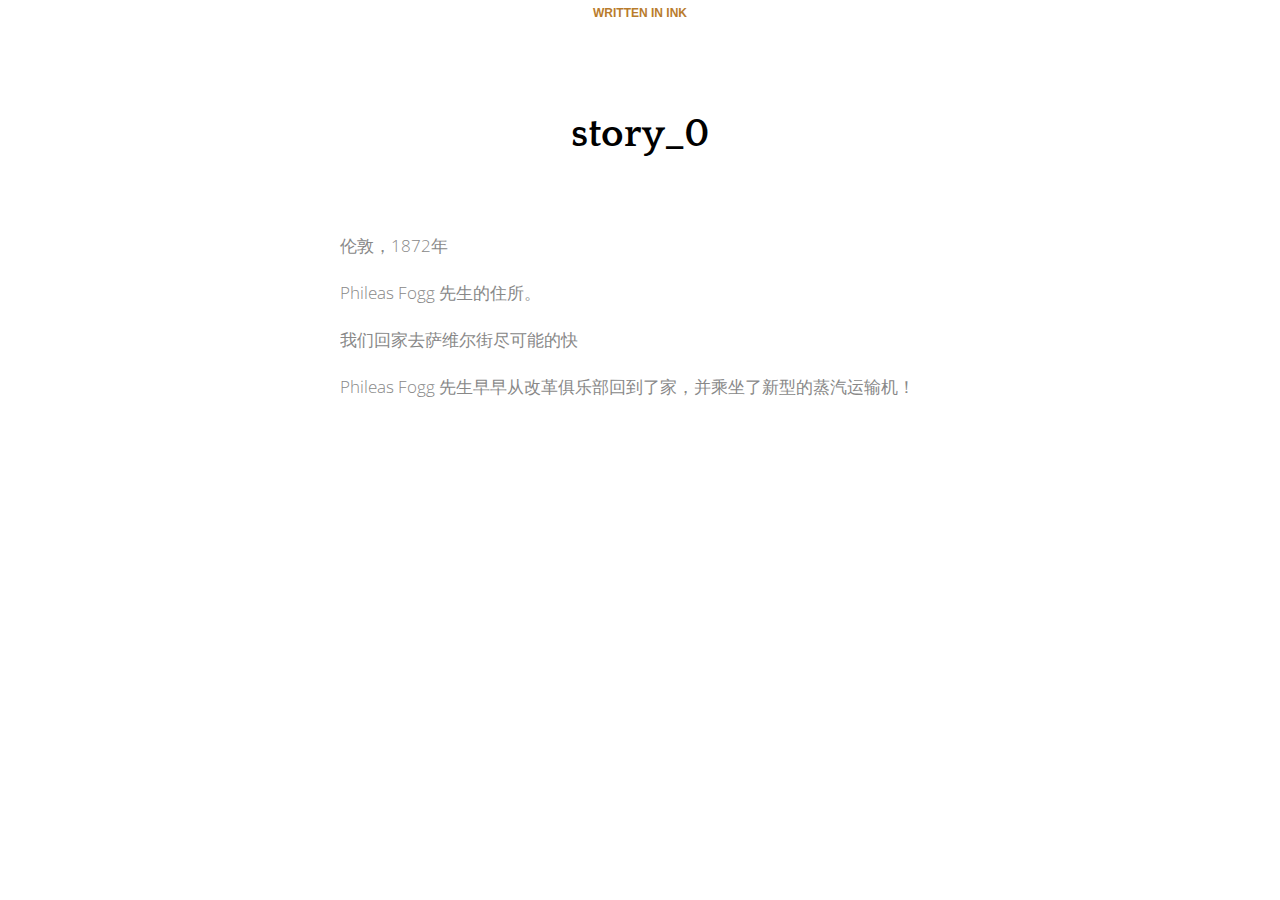
<file: index.html>
﻿<!doctype html>
<html lang="en">
<head>
    <meta charset="utf-8">

    <title>story_0</title>

    <meta name="viewport" content="width=device-width, initial-scale=1.0">

    <link rel="stylesheet" href="style.css">

</head>

<body>

    <div class="outerContainer">
        <h3 class="written-in-ink"><a href="https://www.inklestudios.com/ink">WRITTEN IN INK</a></h3>
        <div id="story" class="container">
            <div class="header">
                <h1>story_0</h1>
                <h2 class="byline"></h2>
            </div>
        </div>
    </div>

    <script src="ink.js"></script>
    <script src="learn_1.js"></script>
    <script src="main.js"></script>
</body>
</html>
</file>
<file: style.css>
@import url('https://fonts.googleapis.com/css?family=Open+Sans:300,700|Quattrocento:700');

body {
    font-family: 'Open Sans', sans-serif;
    font-weight: lighter;
    background: white;
}

body.dark {
    background: black;
    color: white;
}

h1, h2 {
    text-align: center;
    font-family: "Quattrocento", Georgia, 'Times New Roman', Times, serif;
    margin: 0;
    padding: 0;
}

h1 {
    font-size: 30pt;
    margin-bottom: 10px;
}

h2 {
    font-size: 14pt;
    font-style: italic;
    font-family: sans-serif;
    font-weight: lighter;
    color: #BBB;
}

.dark h2 {
    color: #666;
}

.header {
    padding-top: 3em;
    padding-bottom: 3em;
}

h3.written-in-ink {
    font-size: 9pt;
    font-family: sans-serif;
    text-align: center;
    font-weight: 700;
    position: fixed;
    display: block;
    width: 100%;
    background: white;
    margin: 0;
    padding-top: 6px;
    padding-bottom: 6px;
    top: 0;
}

.dark h3.written-in-ink {
    background: black;
}


/* Seems necessary to make iframes work on itch.io on mobile iOS :-( */
.outerContainer {
    position: absolute;
    display: block;
    margin: 0;
    padding: 0;
    -webkit-overflow-scrolling: touch;
    overflow: scroll;
    height: 100%;
    width: 100%;
    top: 0;
    left: 0;
}

.container {
    display: block;
    max-width: 600px;
    margin: 0 auto;
    padding: 20px;
    padding-top: 4em;
    background: white;
}

.dark .container {
    background: black;
}

p {
    font-size: 13pt;
    color: #888;
    line-height: 1.7em;
    font-weight: lighter;
}

a {
    font-weight: 700;
    color: #b97c2c;
    font-family: sans-serif;
    transition: color 0.6s;
    text-decoration: none;
}

.dark a {
    color: #cc8f1a;
    transition: color 0.6s;
}


a:hover {
    color: black;
    transition: color 0.1s;
}

.dark a:hover {
    color: white;
}

strong {
    color: black;
    font-weight: bold;
}

.dark strong {
    color: white;
}

img {
    display: block;
    margin: 0 auto;
    max-width: 100%;
}

.container .hide {
    opacity: 0.0;
}

.container .invisible {
    display: none;
}

.container * {
    opacity: 1.0;
    transition: opacity 1.0s;
}

p.choice {
    text-align: center;
    line-height: 1.7em;
}

/* first choice */
:not(.choice) + .choice {
    padding-top: 1em; 
}


p.choice a {
    font-size: 15pt;
}

/* Built in class if you want to write:
     The End # CLASS: end
*/
.end {
    text-align: center;
    font-weight: bold;
    color: black;
    padding-top: 20px;
    padding-bottom: 20px;
}

.dark .end {
    color: white;
}
</file>
